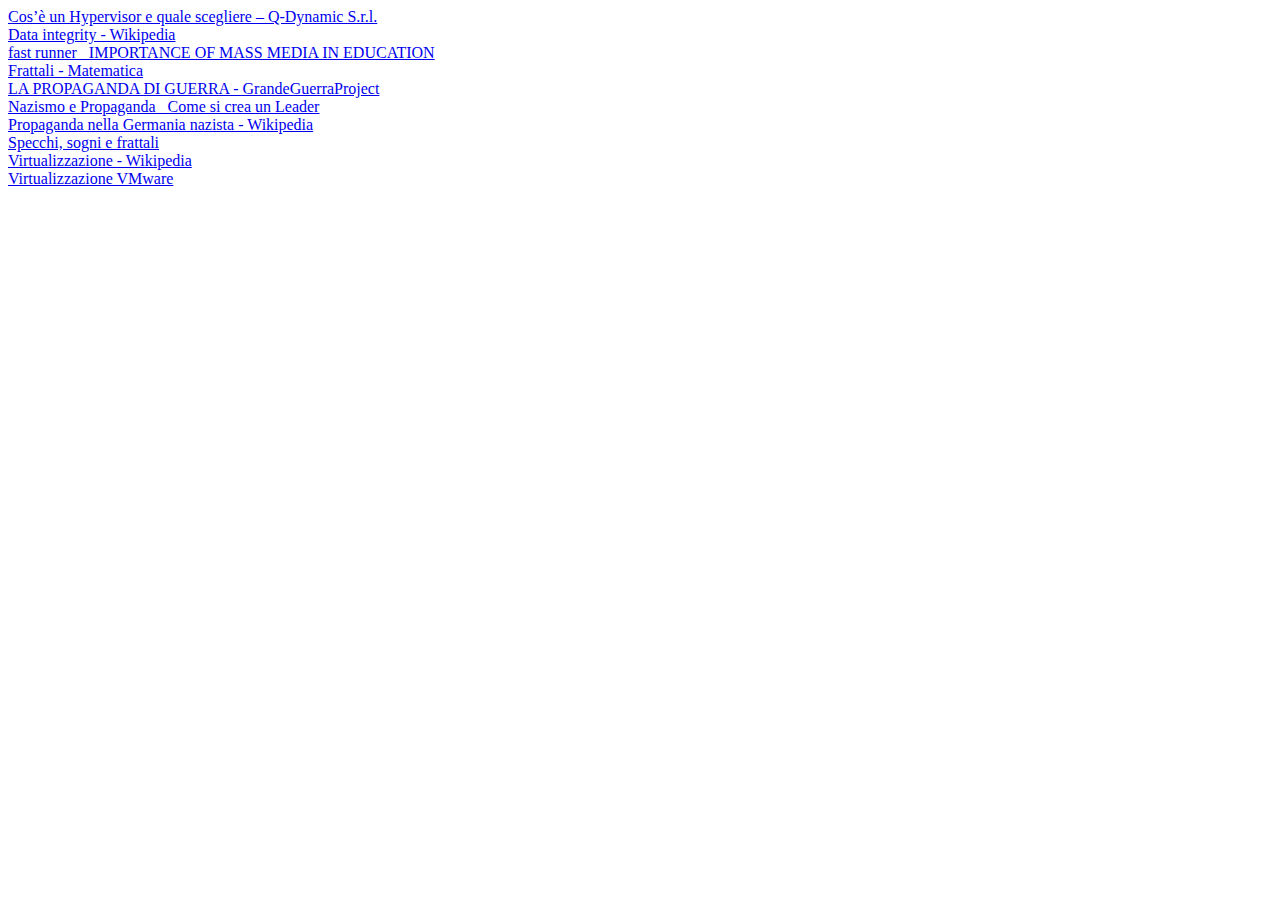
<file: sitografia.html>
<!DOCTYPE html>
<!--
To change this license header, choose License Headers in Project Properties.
To change this template file, choose Tools | Templates
and open the template in the editor.
-->
<html>
    <head>
        <title>Sitografia</title>
        <meta charset="UTF-8">
        <meta name="viewport" content="width=device-width, initial-scale=1.0">
    </head>
    <body>
        <a href="http://q-dynamic.com/cose-un-hypervisor-quale-scegliere">Cos’è un Hypervisor e quale scegliere – Q-Dynamic S.r.l.</a><br>
        <a href="https://en.wikipedia.org/wiki/Data_integrity">Data integrity - Wikipedia</a><br>
        <a href="http://ajeshpk.blogspot.it/2015/10/media-introduction-media-refers.html">fast runner_ IMPORTANCE OF MASS MEDIA IN EDUCATION</a><br>
        <a href="http://www.miorelli.net/frattali/matematica.html">Frattali - Matematica</a><br>
        <a href="http://www.grandeguerraproject.org/portfolio-posts/la-propaganda-di-guerra/">LA PROPAGANDA DI GUERRA - GrandeGuerraProject</a><br>
        <a href="https://www.ushmm.org/wlc/it/article.php?ModuleId=10007817">Nazismo e Propaganda_ Come si crea un Leader</a><br>
        <a href="https://it.wikipedia.org/wiki/Propaganda_nella_Germania_nazista">Propaganda nella Germania nazista - Wikipedia</a><br>
        <a href="http://misterpalomar.blogspot.it/2011/12/specchi-sogni-e-frattali.html">Specchi, sogni e frattali</a><br>
        <a href="https://it.wikipedia.org/wiki/Virtualizzazione">Virtualizzazione - Wikipedia</a><br>
        <a href="https://www.vmware.com/it/solutions/virtualization.html">Virtualizzazione VMware</a><br>
        
    </body>
</html>
</file>
